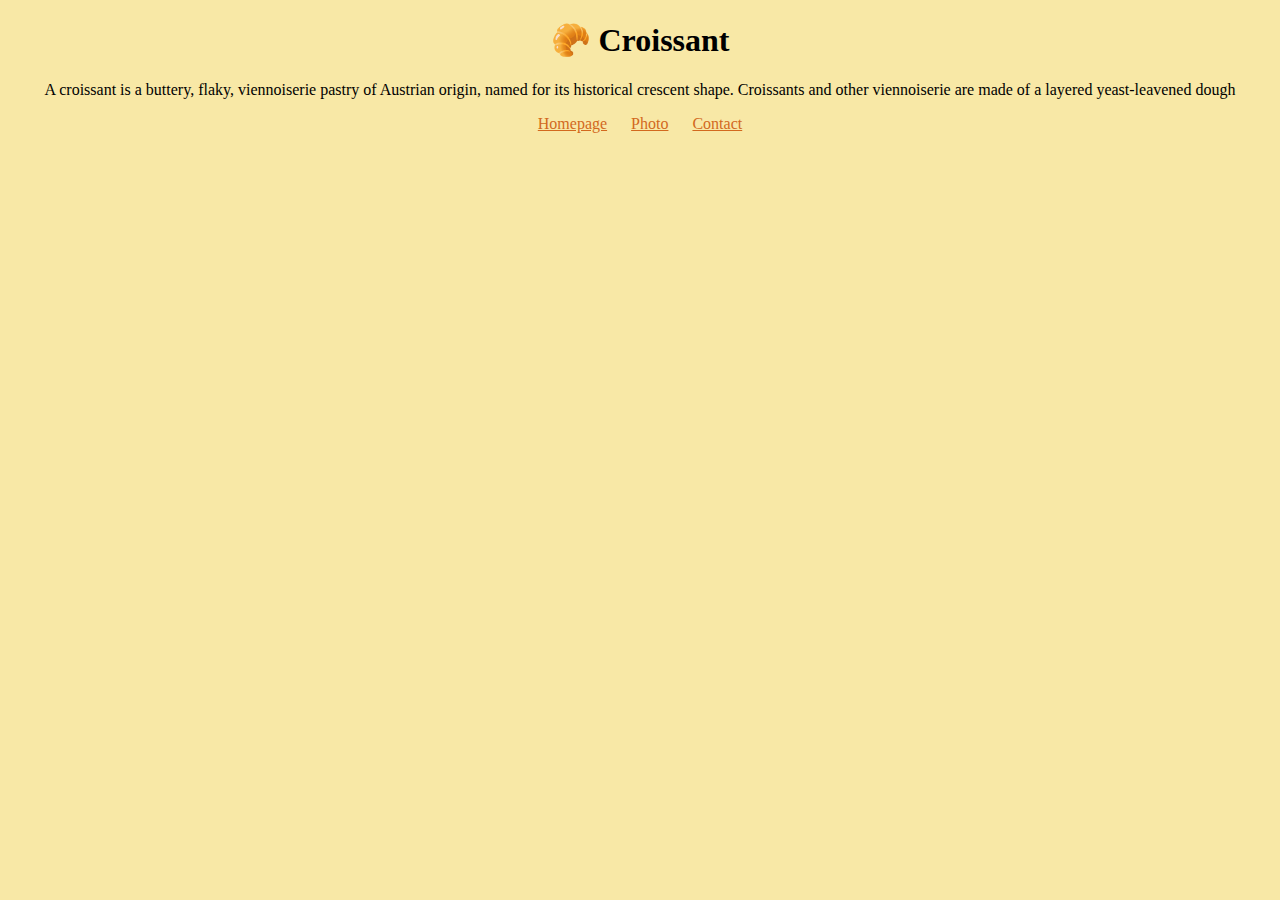
<file: index.html>
<!DOCTYPE html>
<html lang="en">
  <head>
    <meta charset="UTF-8" />
    <meta http-equiv="X-UA-Compatible" content="IE=edge" />
    <meta name="viewport" content="width=device-width, initial-scale=1.0" />
    <meta
      name="description"
      content="The Bakery Brand gives you the most authentic croissant experience in the town"
    />
    <link rel="stylesheet" href="/css/styles.css" />
    <title>The best Croissant in New York | The Bakery Brand</title>
  </head>
  <body>
    <h1>🥐 Croissant</h1>
    <p>
      A croissant is a buttery, flaky, viennoiserie pastry of Austrian origin,
      named for its historical crescent shape. Croissants and other viennoiserie
      are made of a layered yeast-leavened dough
    </p>
    <footer>
      <a href="/" title="home">Homepage</a>
      <a href="/photo.html" title="Croissant Photo">Photo</a>
      <a href="/contact.html" title="Contact us">Contact</a>
    </footer>
  </body>
</html>
</file>
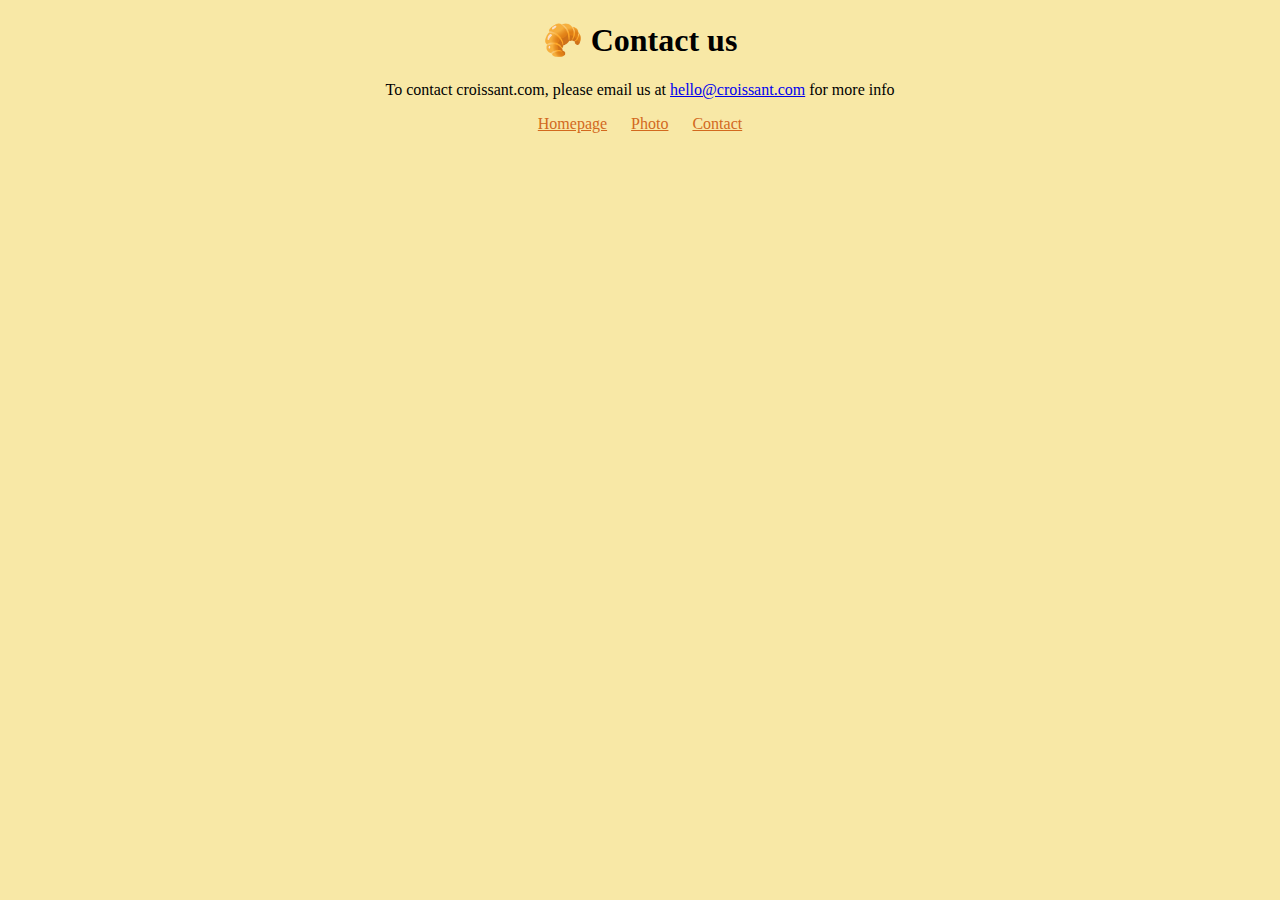
<file: contact.html>
<!DOCTYPE html>
<html lang="en">
  <head>
    <meta charset="UTF-8" />
    <meta http-equiv="X-UA-Compatible" content="IE=edge" />
    <meta name="viewport" content="width=device-width, initial-scale=1.0" />
    <meta
      name="description"
      content="There is a croissant on the The Bakery Brand waiting for you. Hurry up!"
    />
    <link rel="stylesheet" href="/css/styles.css" />
    <title>Contact us | The Bakery Brand</title>
  </head>
  <body>
    <h1>🥐 Contact us</h1>
    <p>
      To contact croissant.com, please email us at
      <a href="mailto:hello@croissant.com">hello@croissant.com</a> for more info
    </p>
    <footer>
      <a href="/">Homepage</a>
      <a href="/photo.html">Photo</a>
      <a href="/contact.html">Contact</a>
    </footer>
  </body>
</html>
</file>
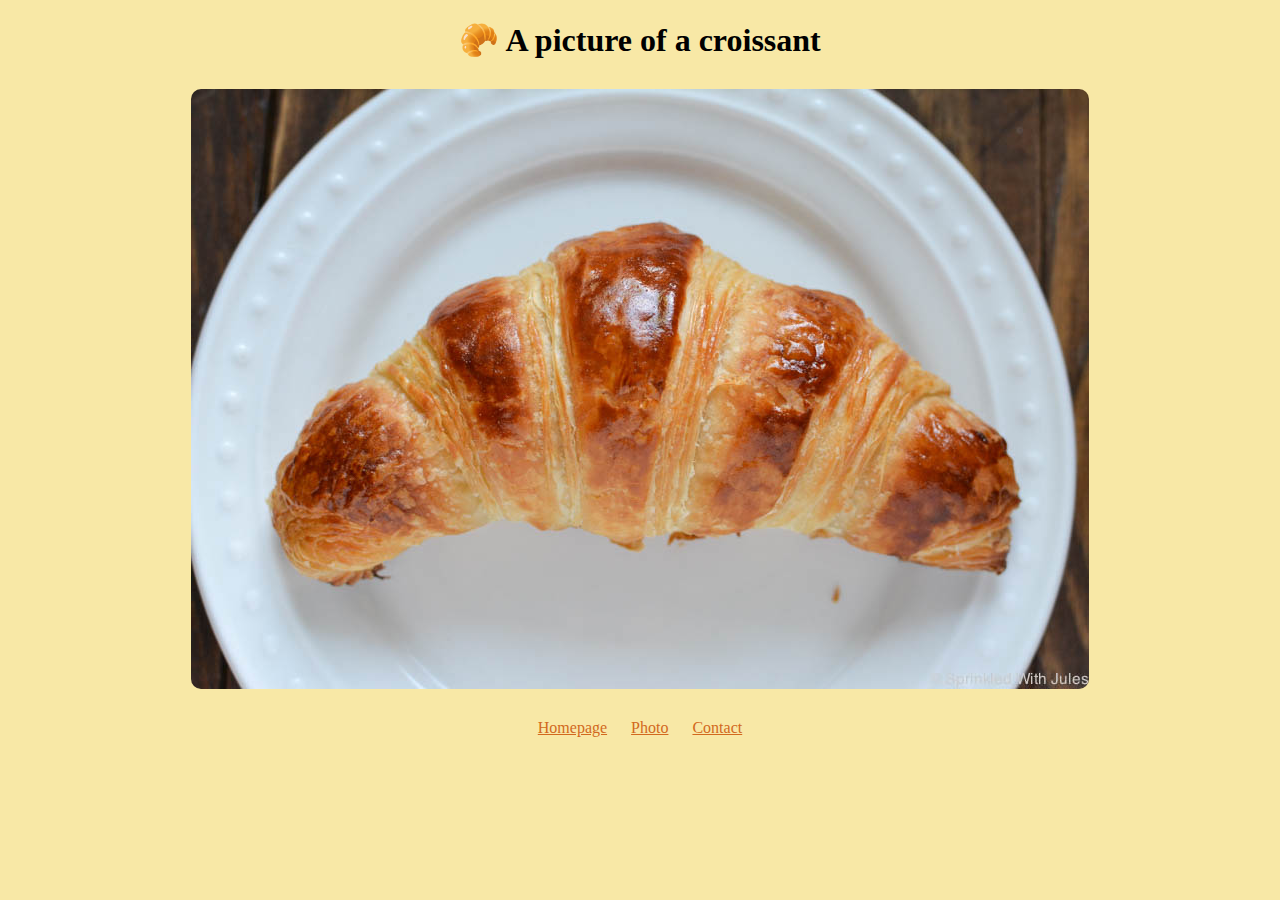
<file: photo.html>
<!DOCTYPE html>
<html lang="en">
  <head>
    <meta charset="UTF-8" />
    <meta http-equiv="X-UA-Compatible" content="IE=edge" />
    <meta name="viewport" content="width=device-width, initial-scale=1.0" />
    <meta
      name="description"
      content="The Bakery Brand shows you how a croissant should look like. You're welcome"
    />
    <link rel="stylesheet" href="/css/styles.css" />
    <title>An example of the perfect Croissant | The Bakery Brand</title>
  </head>
  <body>
    <h1>🥐 A picture of a croissant</h1>
    <img
      src="/images/croissant.jpg"
      alt="Homemade Croissant"
      class="croissant-photo"
    />
    <footer>
      <a href="/">Homepage</a>
      <a href="/photo.html">Photo</a>
      <a href="/contact.html">Contact</a>
    </footer>
  </body>
</html>
</file>
<file: css/styles.css>
body {
  background-color: #f8e8a6;
}
h1 {
  text-align: center;
}

footer a {
  color: chocolate;
  margin: 0 10px;
}

footer {
  text-align: center;
}

p {
  text-align: center;
}

.croissant-photo {
  max-width: 100%;
  border-radius: 10px;
  display: block;
  margin: 30px auto;
}
</file>
